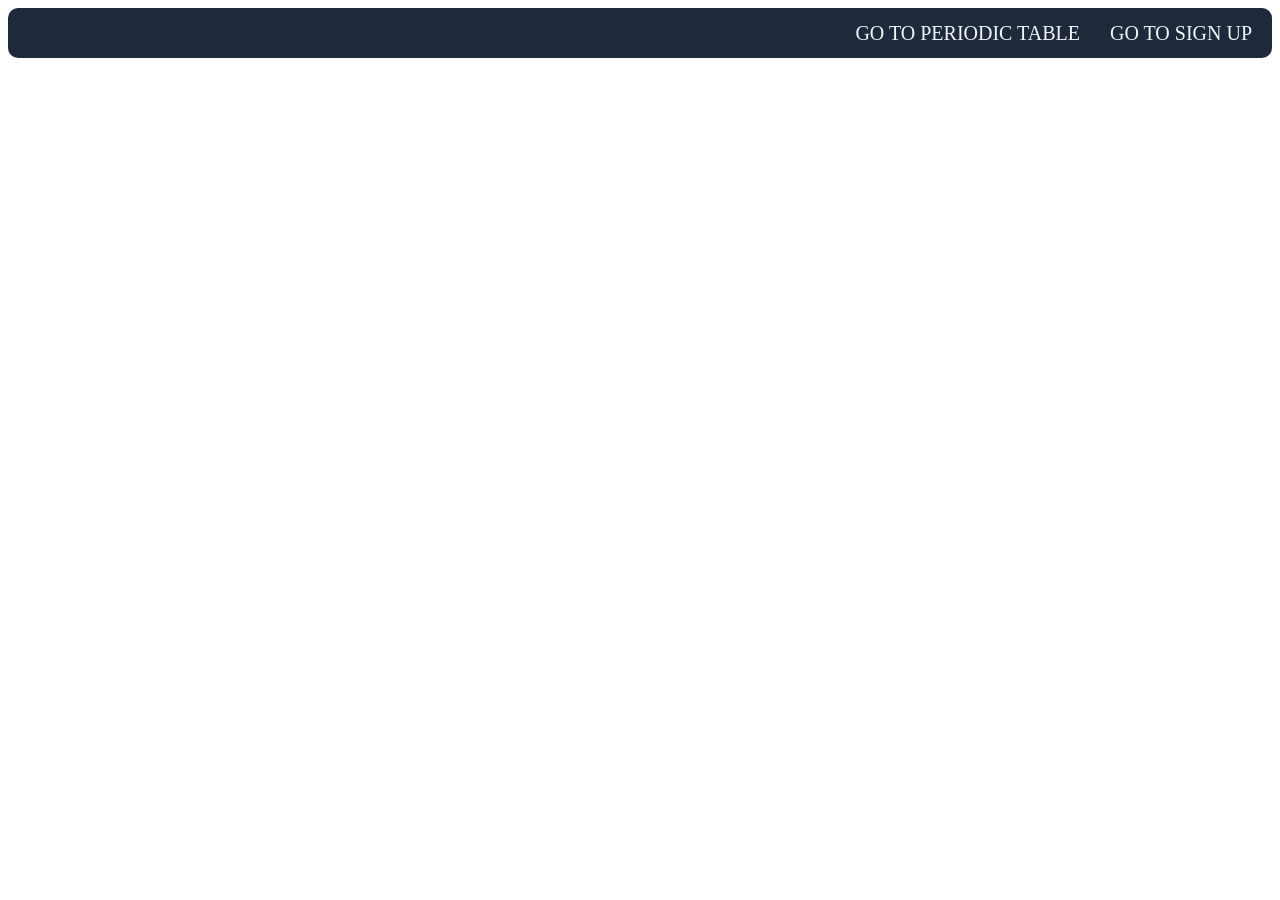
<file: HTML/index.html>
<!DOCTYPE html>
<html lang="en">
<head>
    <meta charset="UTF-8">
    <meta name="viewport" content="width=device-width, initial-scale=1.0">
    <title>Home</title>
    <link rel="stylesheet" href="style.css">
</head>
<body>
    <div class="nav">
        <a href="periodic.html">GO TO PERIODIC TABLE</a>
        <a href="signup.html">GO TO SIGN UP</a>
    </div>
</body>
</html>
</file>
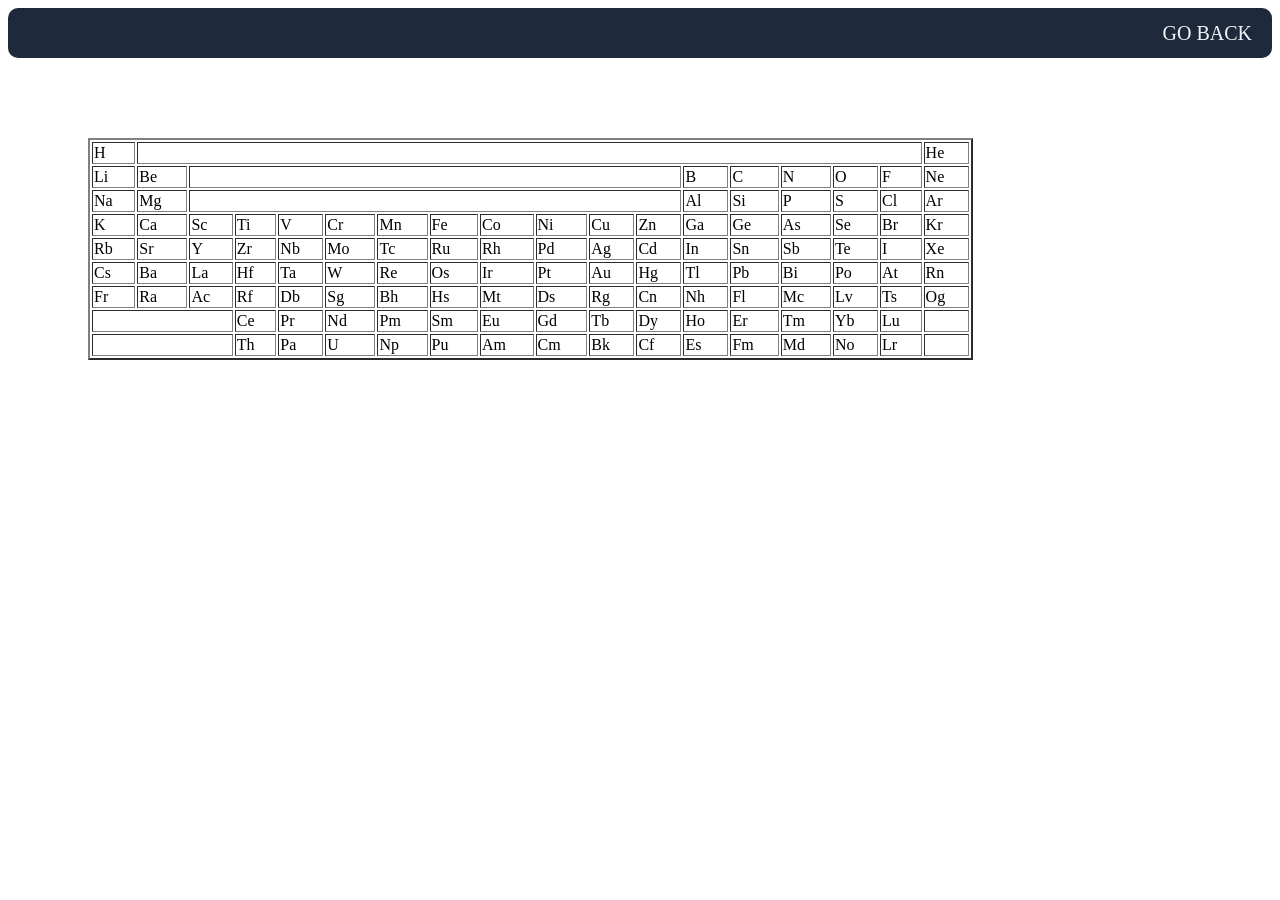
<file: HTML/periodic.html>
<!DOCTYPE html>
<html lang="en">
<head>
    <meta charset="UTF-8">
    <meta name="viewport" content="width=device-width, initial-scale=1.0">
    <title>Periodic Table</title>
    <link rel="stylesheet" href="style.css">
    <style>
        
        table{
            margin: 5rem;
            height: 100px;
            width: 70%;
        }
    </style>
</head>
<body>
    <div class="nav">
        <a href="index.html">GO BACK</a>
    </div>


    <table border="2">

    <tr>
        <td>H</td>
        <td colspan="16"></td>
        <td>He</td>
    </tr>

    <tr>
        <td>Li</td>
        <td>Be</td>
        <td colspan="10"></td>
        <td>B</td>
        <td>C</td>
        <td>N</td>
        <td>O</td>
        <td>F</td>
        <td>Ne</td>
    </tr>

    <tr>
        <td>Na</td>
        <td>Mg</td>
        <td colspan="10"></td>
        <td>Al</td>
        <td>Si</td>
        <td>P</td>
        <td>S</td>
        <td>Cl</td>
        <td>Ar</td>
    </tr>

    <tr>
        <td>K</td>
        <td>Ca</td>
        <td>Sc</td>
        <td>Ti</td>
        <td>V</td>
        <td>Cr</td>
        <td>Mn</td>
        <td>Fe</td>
        <td>Co</td>
        <td>Ni</td>
        <td>Cu</td>
        <td>Zn</td>
        <td>Ga</td>
        <td>Ge</td>
        <td>As</td>
        <td>Se</td>
        <td>Br</td>
        <td>Kr</td>
    </tr>

    <tr>
        <td>Rb</td>
        <td>Sr</td>
        <td>Y</td>
        <td>Zr</td>
        <td>Nb</td>
        <td>Mo</td>
        <td>Tc</td>
        <td>Ru</td>
        <td>Rh</td>
        <td>Pd</td>
        <td>Ag</td>
        <td>Cd</td>
        <td>In</td>
        <td>Sn</td>
        <td>Sb</td>
        <td>Te</td>
        <td>I</td>
        <td>Xe</td>
    </tr>

    <tr>
        <td>Cs</td>
        <td>Ba</td>
        <td>La</td>
        <td>Hf</td>
        <td>Ta</td>
        <td>W</td>
        <td>Re</td>
        <td>Os</td>
        <td>Ir</td>
        <td>Pt</td>
        <td>Au</td>
        <td>Hg</td>
        <td>Tl</td>
        <td>Pb</td>
        <td>Bi</td>
        <td>Po</td>
        <td>At</td>
        <td>Rn</td>
    </tr>

    <tr>
        <td>Fr</td>
        <td>Ra</td>
        <td>Ac</td>
        <td>Rf</td>
        <td>Db</td>
        <td>Sg</td>
        <td>Bh</td>
        <td>Hs</td>
        <td>Mt</td>
        <td>Ds</td>
        <td>Rg</td>
        <td>Cn</td>
        <td>Nh</td>
        <td>Fl</td>
        <td>Mc</td>
        <td>Lv</td>
        <td>Ts</td>
        <td>Og</td>
    </tr>
    
    <tr>
        <td colspan="3"></td>
        <td>Ce</td>
        <td>Pr</td>
        <td>Nd</td>
        <td>Pm</td>
        <td>Sm</td>
        <td>Eu</td>
        <td>Gd</td>
        <td>Tb</td>
        <td>Dy</td>
        <td>Ho</td>
        <td>Er</td>
        <td>Tm</td>
        <td>Yb</td>
        <td>Lu</td>
        <td></td>
    </tr>

    <tr>
        <td colspan="3"></td>
        <td>Th</td>
        <td>Pa</td>
        <td>U</td>
        <td>Np</td>
        <td>Pu</td>
        <td>Am</td>
        <td>Cm</td>
        <td>Bk</td>
        <td>Cf</td>
        <td>Es</td>
        <td>Fm</td>
        <td>Md</td>
        <td>No</td>
        <td>Lr</td>
        <td></td>
    </tr>
</table>
</body>
</html>
</file>
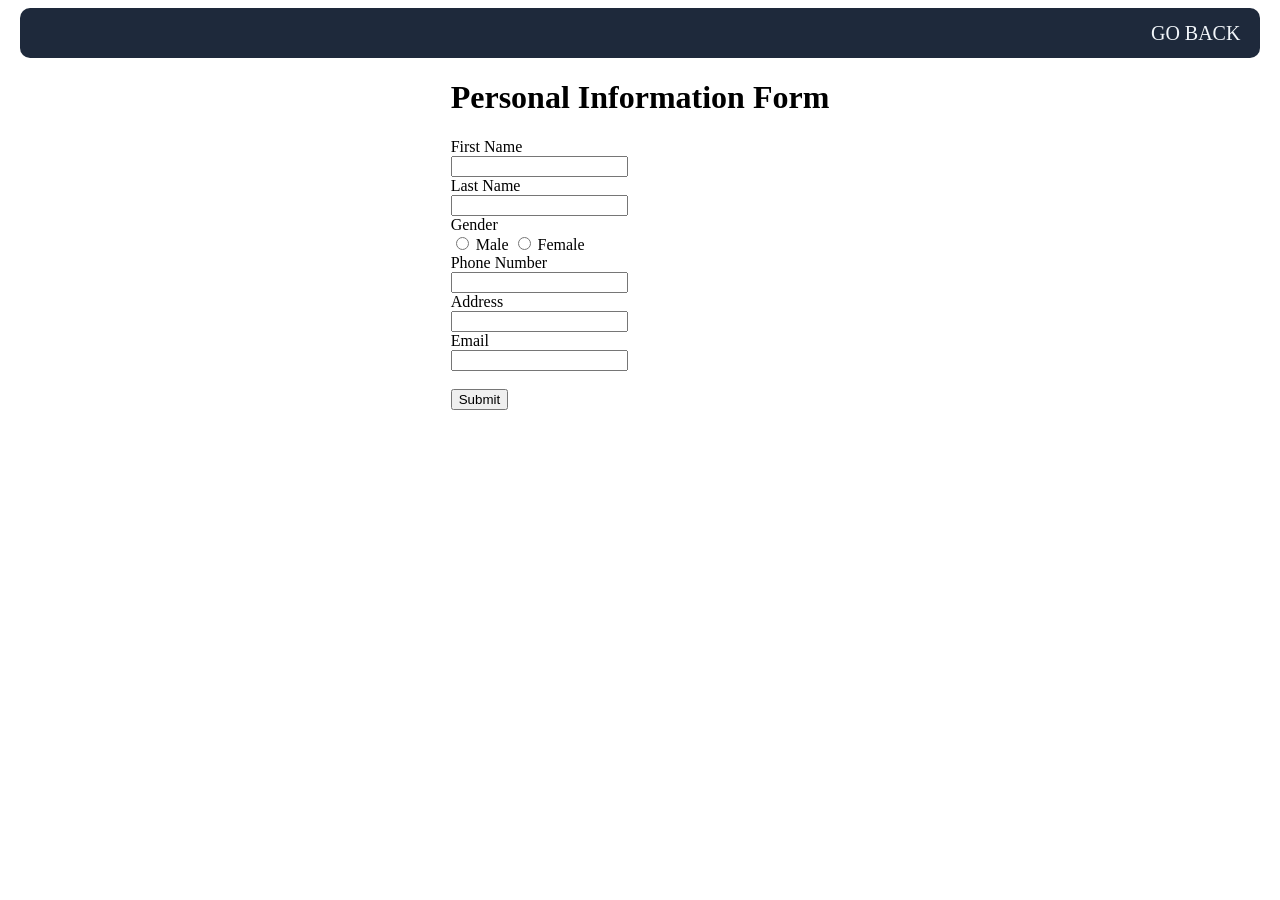
<file: HTML/signup.html>
<!DOCTYPE html>
<html lang="en">
<head>
    <meta charset="UTF-8">
    <meta name="viewport" content="width=device-width, initial-scale=1.0">
    <title>Signup</title>
    <link rel="stylesheet" href="style.css">
    <style>
        body
        {
            display: flex;
            justify-content: center;
            align-items: center;
            flex-direction: column;
        }
        .nav 
        {
            width: 95%;
        }
    </style>
</head>
<body>
    <div class="nav">
        <a href="index.html">GO BACK</a>
    </div>

    <div>
        <h1>Personal Information Form</h1>

        <label>First Name</label> <br>
        <input type="text" name="firstName"> <br>
        <label>Last Name</label><br>
        <input type="text" name="lastName">

       <br>
        <label>Gender</label><br>

        <input type="radio" name="gender" value="Male" id="male">
        <label for="male">Male</label>

        <input type="radio" name="gender" value="Female" id="female">
        <label for="female">Female</label>

        <br>
        <label>Phone Number</label><br>
        <input type="number" name="number">

         <br>
        <label>Address</label><br>
        <input type="text" name="address">

         <br>
        <label>Email</label><br>
        <input type="email" name="email">

        <br><br>
        <button type="submit">Submit</button>
    </div>
</body>
</html>
</file>
<file: HTML/style.css>
.nav{
            display: flex;
            height: 50px;
            justify-content:flex-end;
            align-items: center;
            gap: 30px;
            padding: 0 20px;
            background-color: #1e293b;
            border-radius: 10px;
        }
        .nav a{
            color: #f1f5f9; 
            text-decoration: none;
            font-size: 20px;
        }
        .nav a:hover {
            color: #38bdf8;            
        }
</file>
